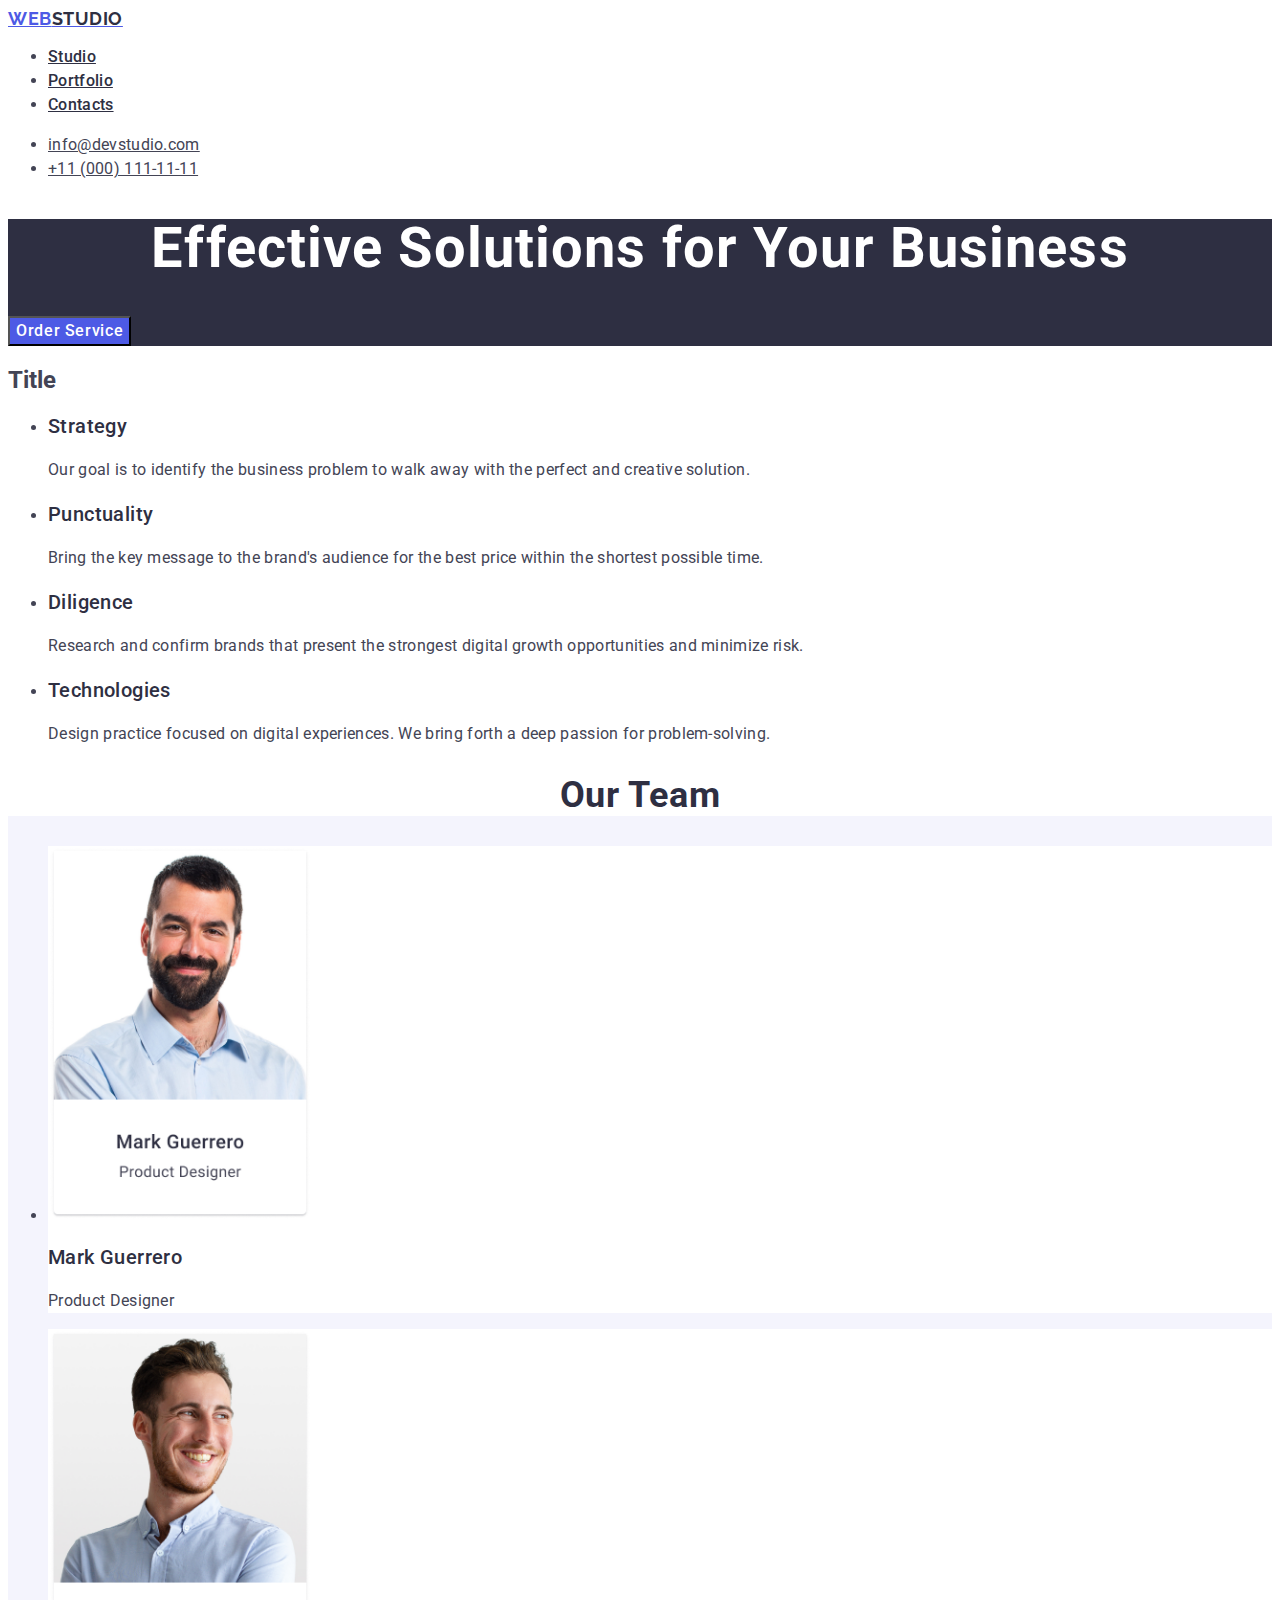
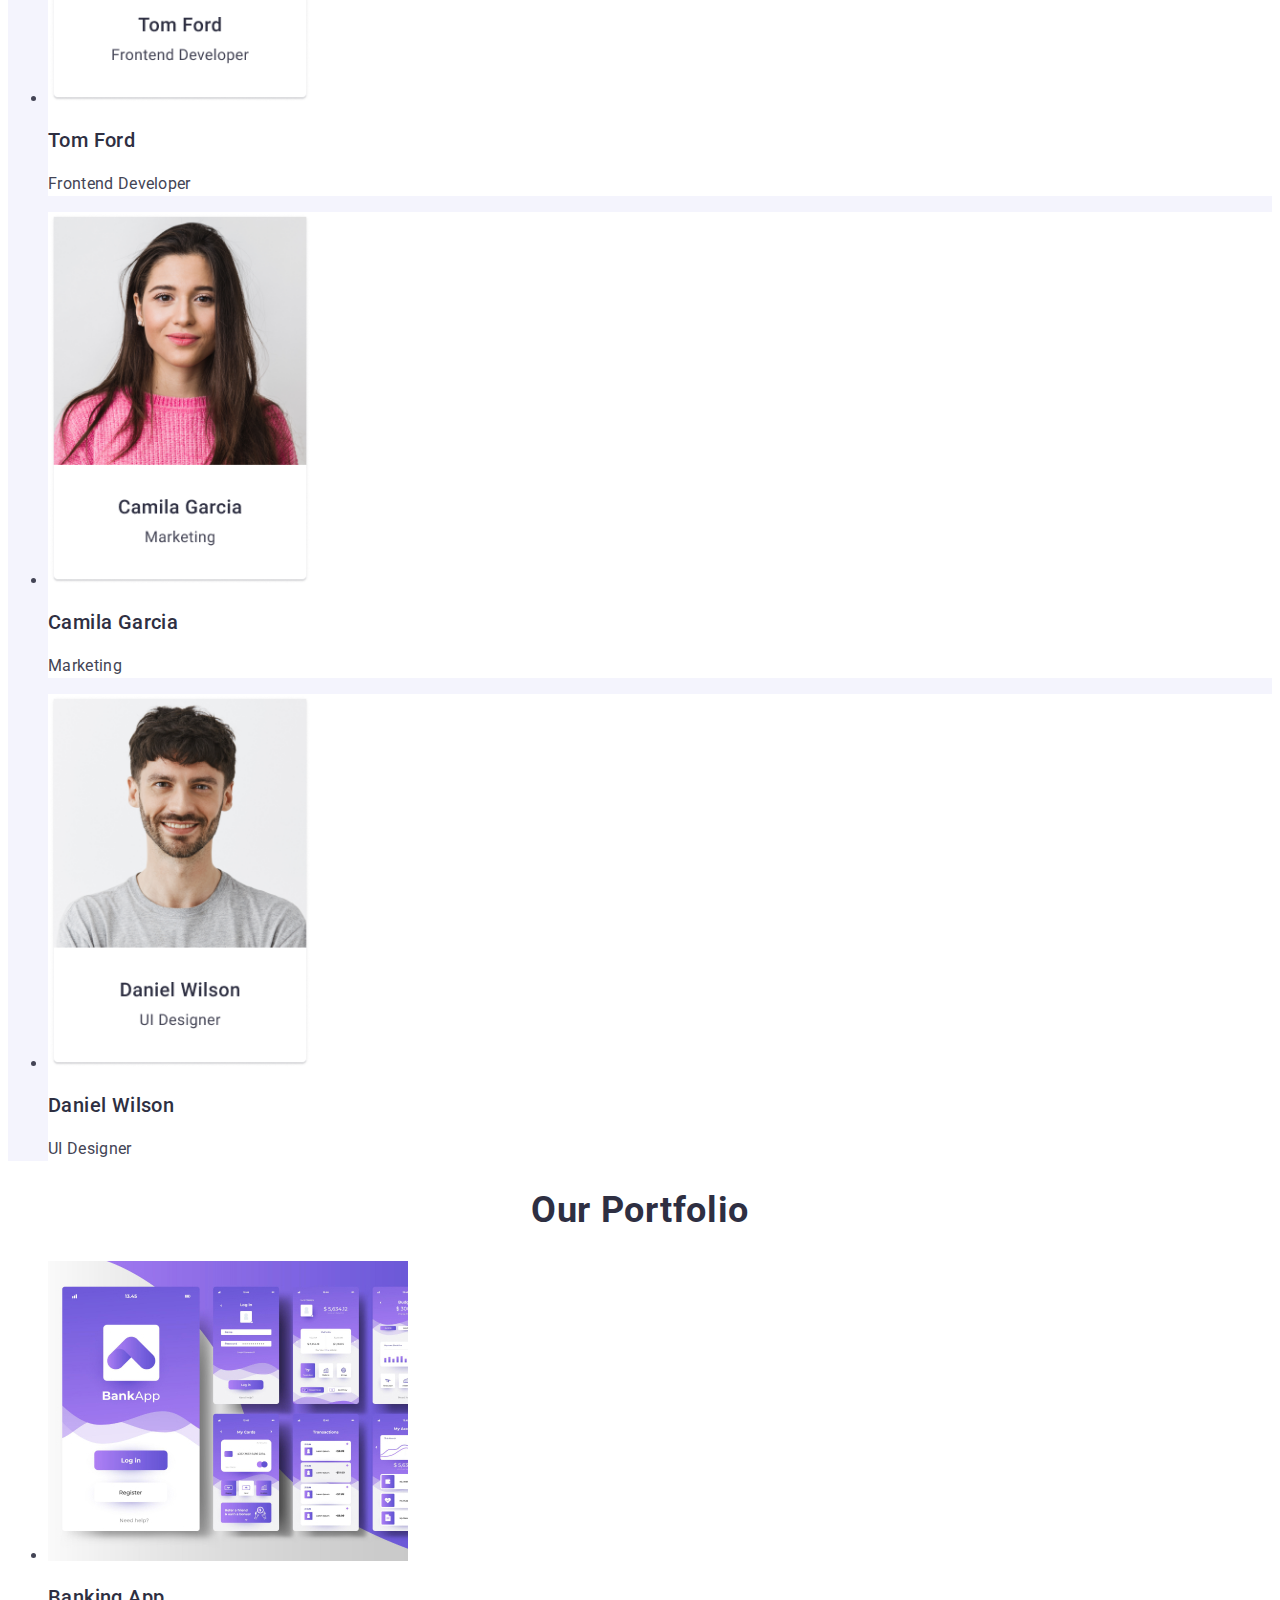
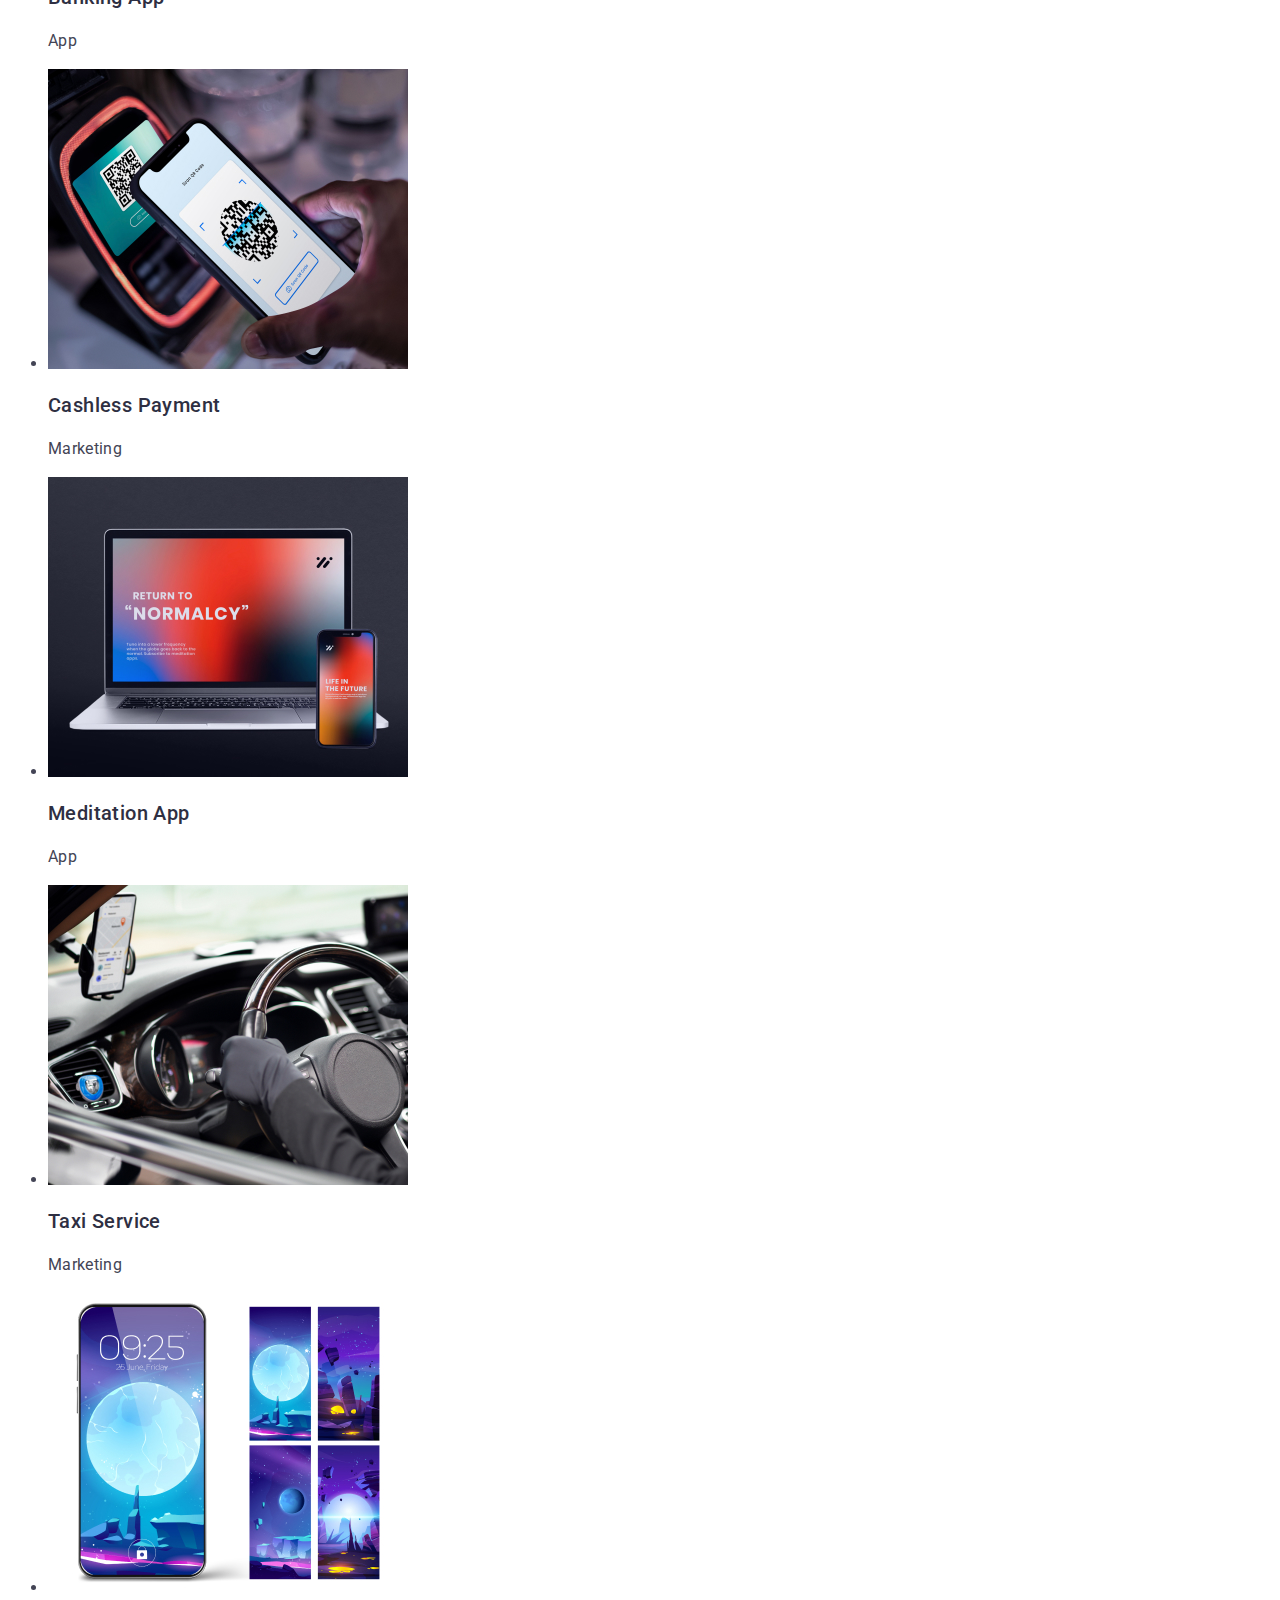
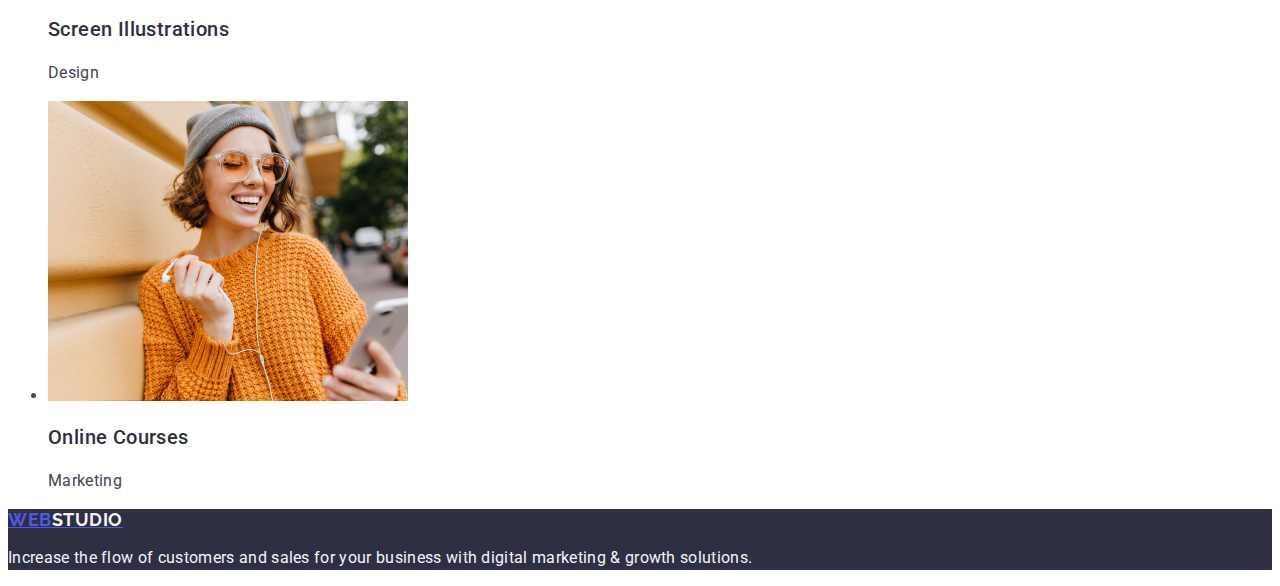
<file: index.html>
<!DOCTYPE html>
<html lang="en">
  <head>
    <meta charset="UTF-8" />
    <meta name="viewport" content="width=device-width, initial-scale=1.0" />
    <title>Homework-2</title>
    <link rel="stylesheet" href="./css/style.css" />
    <link
      rel="stylesheet"
      href="https://cdnjs.cloudflare.com/ajax/libs/modern-normalize/2.0.0/modern-normalize.min.css"
      integrity="sha512-4xo8blKMVCiXpTaLzQSLSw3KFOVPWhm/TRtuPVc4WG6kUgjH6J03IBuG7JZPkcWMxJ5huwaBpOpnwYElP/m6wg=="
      crossorigin="anonymous"
      referrerpolicy="no-referrer"
    />
    <link rel="preconnect" href="https://fonts.googleapis.com" />
    <link rel="preconnect" href="https://fonts.gstatic.com" crossorigin />
    <link rel="preconnect" href="https://fonts.googleapis.com" />
    <link rel="preconnect" href="https://fonts.gstatic.com" crossorigin />
    <link
      href="https://fonts.googleapis.com/css2?family=Roboto:ital,wght@0,100;0,300;0,400;0,500;0,700;0,900;1,100;1,300;1,400;1,500;1,700;1,900&display=swap"
      rel="stylesheet"
    />
    <link rel="preconnect" href="https://fonts.gstatic.com" crossorigin />
    <link
      href="https://fonts.googleapis.com/css2?family=Raleway:ital,wght@0,100..900;1,100..900&family=Roboto:ital,wght@0,100;0,300;0,400;0,500;0,700;0,900;1,100;1,300;1,400;1,500;1,700;1,900&display=swap"
      rel="stylesheet"
    />
  </head>
  <body>
    <header class="header">
      <nav>
        <a href="./index.html" class="nav-logo"
          >Web<span class="logo-span">Studio</span></a
        >
        <ul class="nav-list">
          <li class="nav-list-item">
            <a class="link" href="./index.html">Studio</a>
          </li>
          <li class="nav-list-item">
            <a class="link" href="">Portfolio</a>
          </li>
          <li class="nav-list-item">
            <a class="link" href="">Contacts</a>
          </li>
        </ul>
        <address class="contact_contact">
          <ul>
            <li>
              <a class="link-contact" href="mailto:info@devstudio.com"
                >info@devstudio.com</a
              >
            </li>
            <li>
              <a class="link-contact" href="tel:+110001111111"
                >+11 (000) 111-11-11</a
              >
            </li>
          </ul>
        </address>
      </nav>
    </header>
    <main>
      <section class="section-1">
        <h1 class="section-1_title">Effective Solutions for Your Business</h1>
        <button type="button" class="section-1_button">Order Service</button>
      </section>
      <section class="section-2">
        <h2>Title</h2>
        <ul>
          <li class="section-2-list_item">
            <h3 class="section-2_title">Strategy</h3>
            <p class="section-2_text">
              Our goal is to identify the business problem to walk away with the
              perfect and creative solution.
            </p>
          </li>
          <li class="section-2-list_item">
            <h3 class="section-2_title">Punctuality</h3>
            <p class="section-2_text">
              Bring the key message to the brand's audience for the best price
              within the shortest possible time.
            </p>
          </li>
          <li class="section-2-list_item">
            <h3 class="section-2_title">Diligence</h3>
            <p class="section-2_text">
              Research and confirm brands that present the strongest digital
              growth opportunities and minimize risk.
            </p>
          </li>
          <li class="section-2-list_item">
            <h3 class="section-2_title">Technologies</h3>
            <p class="section-2_text">
              Design practice focused on digital experiences. We bring forth a
              deep passion for problem-solving.
            </p>
          </li>
        </ul>
      </section>
      <section class="section-3">
        <h2 class="team-1">Our Team</h2>
        <ul>
          <li class="people-team">
            <img src="images/img1.jpg" alt="Mark Guerrero" width="264" />
            <h3 class="person-name">Mark Guerrero</h3>
            <p class="person-title">Product Designer</p>
          </li>
          <li class="people-team">
            <img src="images/img2.jpg" alt="Tom Ford" width="264" />
            <h3 class="person-name">Tom Ford</h3>
            <p class="person-title">Frontend Developer</p>
          </li>
          <li class="people-team">
            <img src="images/img3.jpg" alt="Camila Garcia" width="264" />
            <h3 class="person-name">Camila Garcia</h3>
            <p class="person-title">Marketing</p>
          </li>
          <li class="people-team">
            <img src="images/img4.jpg" alt="Daniel Wilson" width="264" />
            <h3 class="person-name">Daniel Wilson</h3>
            <p class="person-title">UI Designer</p>
          </li>
        </ul>
      </section>
      <section class="section-4">
        <h2 class="section-4_header" id="portfolio">Our Portfolio</h2>
        <ul class="section4-list">
          <li class="section4-list-item">
            <img src="./images/port1.jpg" alt="apps" width="360" />
            <h3 class="list-item-title">Banking App</h3>
            <p class="list-text">App</p>
          </li>
          <li class="section4-list-item">
            <img src="./images/port2.jpg" alt="qr" width="360" />
            <h3 class="list-item-title">Cashless Payment</h3>
            <p class="list-text">Marketing</p>
          </li>
          <li class="section4-list-item">
            <img src="./images/port3.jpg" alt="pc" width="360" />
            <h3 class="list-item-title">Meditation App</h3>
            <p class="list-text">App</p>
          </li>
          <li class="section4-list-item">
            <img src="./images/port4.jpg" alt="driving" width="360" />
            <h3 class="list-item-title">Taxi Service</h3>
            <p class="list-text">Marketing</p>
          </li>
          <li class="section4-list-item">
            <img src="./images/port5.jpg" alt="phone" width="360" />
            <h3 class="list-item-title">Screen Illustrations</h3>
            <p class="list-text">Design</p>
          </li>
          <li class="section4-list-item">
            <img src="./images/port6.jpg" alt="girl" width="360" />
            <h3 class="list-item-title">Online Courses</h3>
            <p class="list-text">Marketing</p>
          </li>
        </ul>
      </section>
    </main>
    <footer class="footer">
      <a class="footer-logo" href="./index.html">
        Web<span class="logo-span">Studio</span>
      </a>
      <p class="footer-text">
        Increase the flow of customers and sales for your business with digital
        marketing & growth solutions.
      </p>
    </footer>
  </body>
</html>
</file>
<file: css/style.css>
body {
  font-family: "Roboto", sans-serif;
  color: #434455;
  background-color: #ffffff;
}

.header .nav-logo {
  font-family: "Raleway", sans-serif;
  font-weight: 700;
  line-height: 1.17;
  letter-spacing: 0.03em;
  font-size: 18px;
  color: #4d5ae5;
  text-transform: uppercase;
}

address {
  font-style: normal;
}

.contact_contact .link-contact {
  line-height: 1.5;
  letter-spacing: 0.02em;
  color: #434455;
}
.contact_contact .link-contact:hover,
.contact_contact .link-contact:focus {
  color: #434455;
}
.header .nav-logo .logo-span {
  color: #2e2f42;
}
.header .nav-list-item .link {
  line-height: 1.5;
  letter-spacing: 0.02em;
  color: #2e2f42;
  font-weight: 500;
  font-size: 16px;
}

.header .nav-list-item .link:hover,
.header .nav-list-item .link:focus {
  color: #404bbf;
}

.section-1 {
  background-color: #2e2f42;
}
.section-1 .section-1_title {
  line-height: 1.07;
  font-size: 56px;
  letter-spacing: 0.02em;
  color: #ffffff;
  text-align: center;
}

.section-1_button {
  font-weight: 500;
  font-size: 16px;
  font-family: "Roboto", sans-serif;
  color: #ffffff;
  background-color: #4d5ae5;
  line-height: 1.5;
  cursor: pointer;
  letter-spacing: 0.04em;
}

.section-1_button:hover,
.section-1_button:focus {
  background-color: #404bbf;
}

.section-1 .section-1_title {
  font-weight: 700;
  font-size: 56px;
  color: #ffffff;
}

.section-2 .section-2_title {
  font-weight: 500;
  font-size: 20px;
  line-height: 1.2;
  letter-spacing: 0.02em;
  color: #2e2f42;
}
.section-2 .section-2_text {
  line-height: 1.5;
  letter-spacing: 0.02em;
}

.section-3 {
  background-color: #f4f4fd;
}
.section-3 .team-1 {
  font-size: 36px;
  line-height: 1.11;
  text-align: center;
  letter-spacing: 0.02em;
  text-transform: capitalize;
  color: #2e2f42;
  background-color: #ffffff;
}
.section-3 .people-team {
  background-color: #ffffff;
}
.section-3 .people-team .person-name {
  font-weight: 500;
  font-size: 20px;
  line-height: 1.2;
  letter-spacing: 0.02em;
  color: #2e2f42;
}
.section-3 .people-team .person-title {
  font-size: 16px;
  line-height: 1.5;
  letter-spacing: 0.02em;
}
.section-4 .section-4_header {
  line-height: 1.11;
  font-size: 36px;
  text-align: center;
  letter-spacing: 0.02em;
  text-transform: capitalize;
  color: #2e2f42;
}

.section-4 .section4-list .list-item-title {
  font-weight: 500;
  font-size: 20px;
  line-height: 1.2;
  letter-spacing: 0.02em;
  color: #2e2f42;
}

.section-4 .section4-list .list-text {
  font-size: 16px;
  line-height: 1.5;
  letter-spacing: 0.02em;
  color: #434455;
}
.footer {
  background-color: #2e2f42;
}
.footer-logo {
  font-family: "Raleway", sans-serif;
  font-weight: 700;
  font-size: 18px;
  line-height: 1.17;
  text-transform: uppercase;
  color: #4d5ae5;
  letter-spacing: 0.03em;
}
.footer .footer-text {
  line-height: 1.5;
  letter-spacing: 0.02em;
  color: #f4f4fd;
}
.footer .logo-span {
  color: #f4f4fd;
}
</file>
